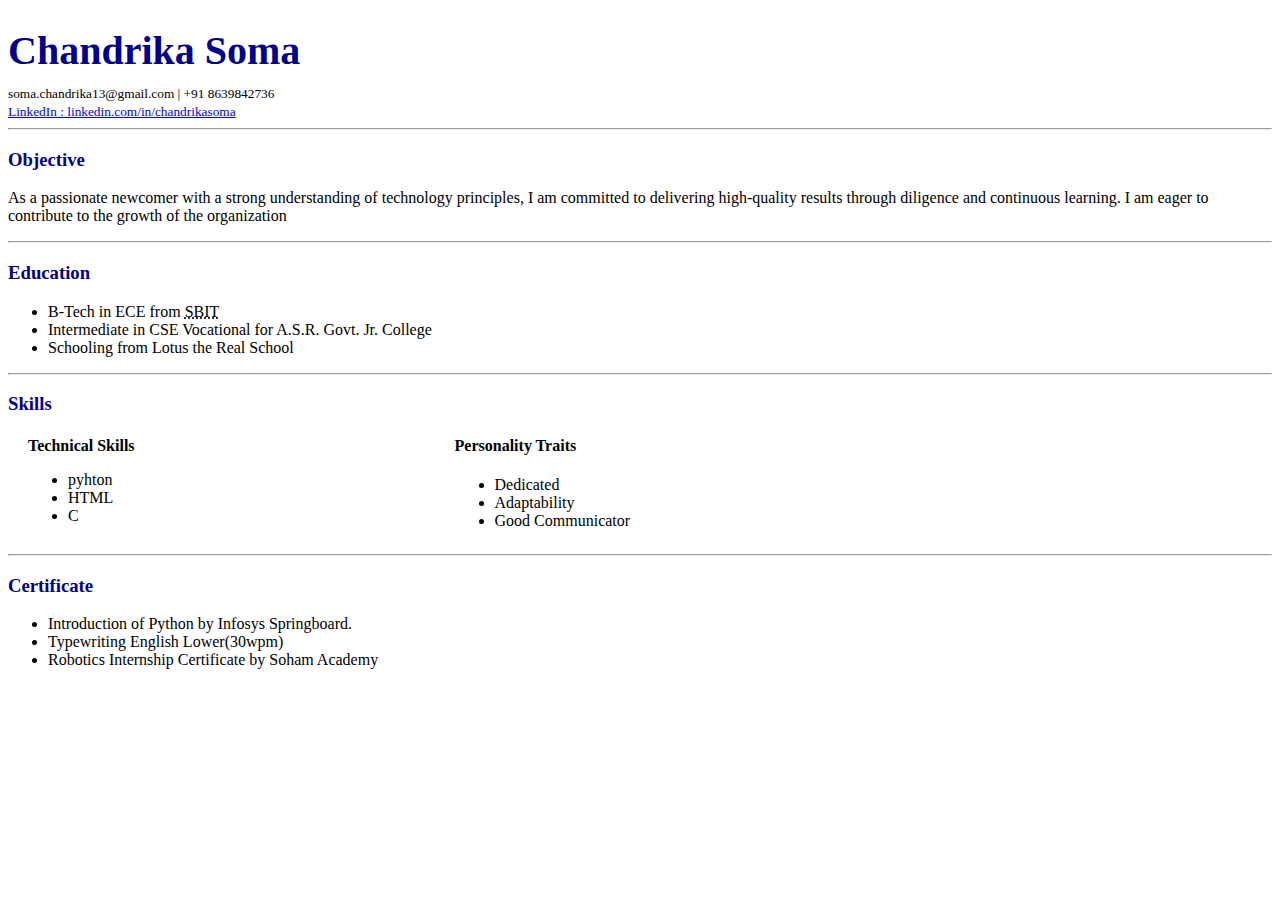
<file: DailyTasks/TASK/task1.html>
<!DOCTYPE html>
<html>
<head>
    <meta charset="UTF-8">
    <title>Resume</title>
    <style>
        h3{color: darkblue;}
        #box{
            display: flex;
        }
        .line1{
            padding-left: 20px;
            padding-right: 300px;
        }
        .line2{
            padding-left: 20px;
        }
    </style>
</head>
<body>
    <h1 style="margin-bottom: 10px;font-size: 40px;color: darkblue;">Chandrika Soma</h1>
    <small>soma.chandrika13@gmail.com | +91 8639842736</small><br>
    <small><a href="www.linkedin.com/in/chandrika-soma" target="_blank">LinkedIn : linkedin.com/in/chandrikasoma</a></small>
    <hr>
    <h3>Objective</H3>
    <p>As a passionate newcomer with a strong understanding of technology principles, 
        I am committed to delivering high-quality results through diligence and continuous learning. 
        I am eager to contribute to the growth of the organization</p>
    <hr>
    <h3>Education</h3>
    <div>
    <ul>
        <li>B-Tech in ECE from <abbr title="Swarna Bharathi Institute of Science and Technology">SBIT</abbr></li>
        <li>Intermediate in CSE Vocational for A.S.R. Govt. Jr. College</li>
        <li>Schooling from Lotus the Real School</li> 
    </div>
    <hr>
    <h3 style="margin-bottom: 0%;">Skills</h3>
    <div  id="box">
        <section class="line1">
            <h4 style="margin-bottom: 0px">Technical Skills</h4>
                <ul>
                    <li>pyhton</li>
                    <li>HTML</li>
                    <li>C</li>
                </ul>
        </section>
        <aside class="line2">
            <h4>Personality Traits</h4>
                <ul>
                    <li>Dedicated</li>
                    <li>Adaptability</li>
                    <li>Good Communicator</li>
                </ul>
        </aside>
    </div>
    <hr>
    <h3>Certificate</h3>
    <ul>
        <li>Introduction of Python by Infosys Springboard.</li>
        <li>Typewriting English Lower(30wpm)</li>
        <li>Robotics Internship Certificate by Soham Academy</li>
    </ul>
</body>
</html>
</file>
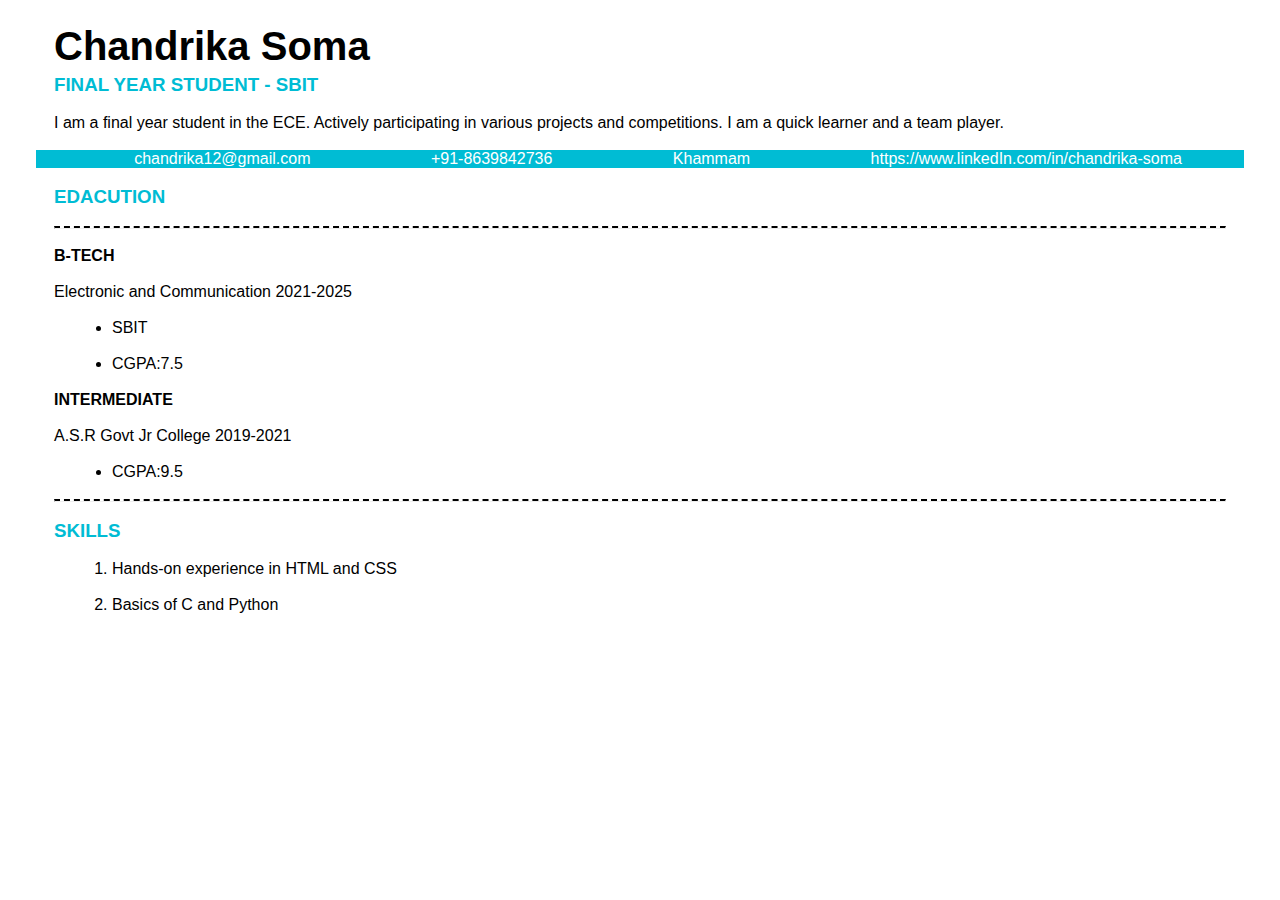
<file: DailyTasks/TASK/task2.html>
<!DOCTYPE html>
<html lang="en">
<head>
    <meta charset="UTF-8">
    <meta name="viewport" content="width=device-width, initial-scale=1.0">
    <link rel="stylesheet" href="https://cdnjs.cloudflare.com/ajax/libs/font-awesome/6.7.1/css/all.min.css"
     integrity="sha512-5Hs3dF2AEPkpNAR7UiOHba+lRSJNeM2ECkwxUIxC1Q/FLycGTbNapWXB4tP889k5T5Ju8fs4b1P5z/iB4nMfSQ==" 
     crossorigin="anonymous"referrerpolicy="no-referrer"/>
    <title> Resume </title>
    <style>
        .container{
            word-spacing: 5pc;
            background-color: #00BCD4;
            margin-left: 0%;
            margin-right: 0%;
            color: white;
        }
        h3{
            color: #00BCD4;
        }
        *{
            font-family: Arial, sans-serif;
            margin: 18px;
        }
        .linespace{
            line-height: 0.5;
            font-size: 40px;
        }
        .main{
            font-weight: 700;
        }
    </style>
</head>
<body>
    <h1 class="linespace">Chandrika Soma</h1>
    <h3>FINAL YEAR STUDENT - SBIT</h3>
    <P>I am a final year student in the ECE. Actively participating 
        in various projects and competitions. I am a quick learner and a team player.</P>
    <div class="container">
        <center>
            <i class="fa fa-envelope" color: white></i>chandrika12@gmail.com
            <i class="fa fa-phone"></i>+91-8639842736
            <i class="fa fa-map-marker"></i>Khammam
            <i class="fa fa-linkedin"></i>https://www.linkedIn.com/in/chandrika-soma
        </center>
    </div>
    <h3>EDACUTION</h3>
    <hr style="border-top: 2px dashed black">
    <p class="main">B-TECH</p>
    <p>Electronic and Communication    2021-2025</p>
    <ul>
        <li>SBIT</li>
        <li>CGPA:7.5</li>
    </ul>
    <p class="main">INTERMEDIATE</p>
    <p>A.S.R Govt Jr College    2019-2021</p>
    <ul>
        <li>CGPA:9.5</li>
    </ul>
    <hr style="border-top: 2px dashed black">
    <h3>SKILLS</h3>
    <ol>
        <li>Hands-on experience in HTML and CSS</li>
        <li>Basics of C and Python</li>
    </ol>
</body>
</html>
</file>
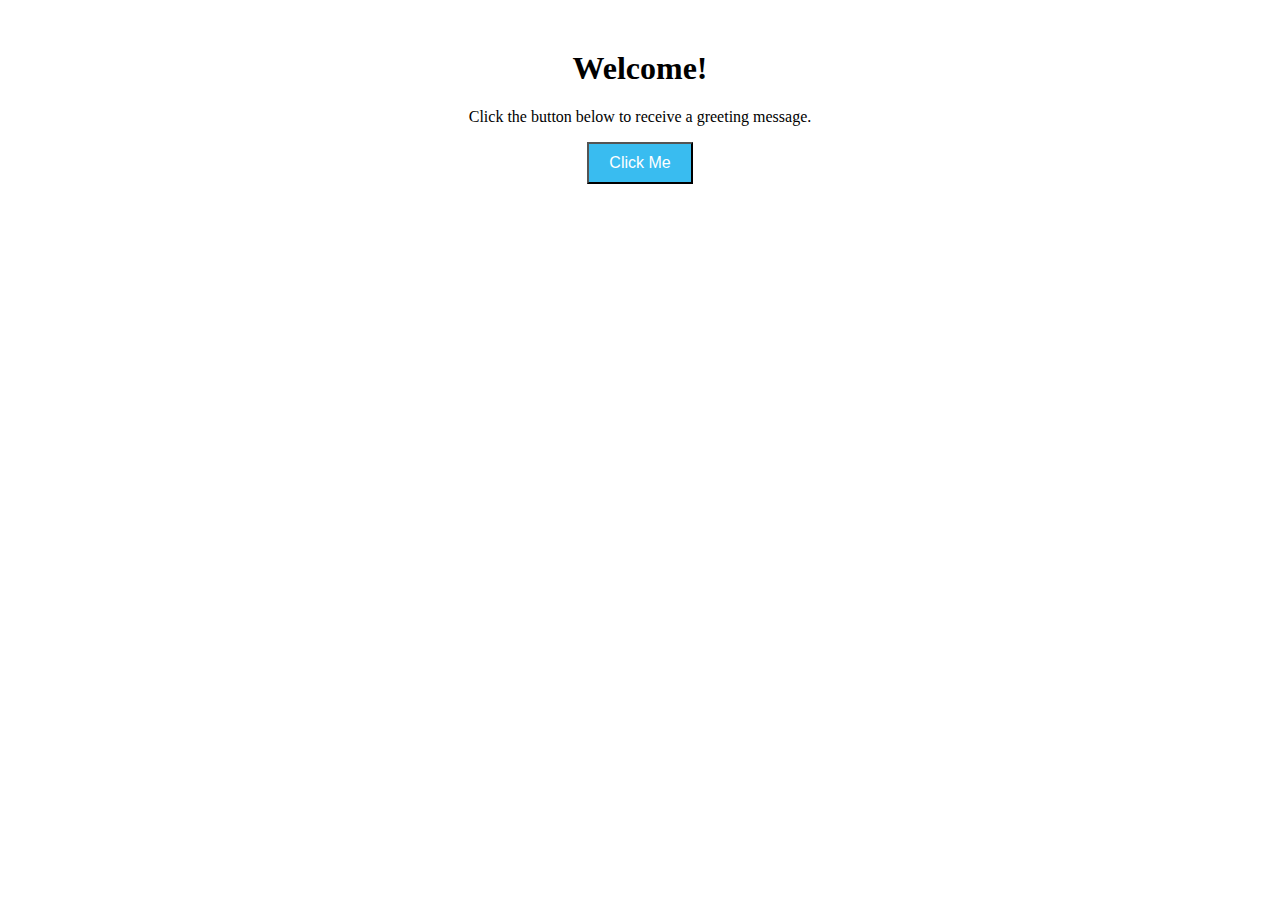
<file: DailyTasks/TASK/task4.html>
<!DOCTYPE html>
<html lang="en">
<head>
    <meta charset="UTF-8">
    <meta name="viewport" content="width=device-width, initial-scale=1.0">
    <title>Greeting Button</title>
    <style>
        body {
            text-align: center;
            margin-top: 50px;
        }
        button {
            padding: 10px 20px;
            font-size: 16px;
            cursor: pointer;
            color: white;
            background-color: rgb(57, 188, 240);
        }
    </style>
</head>
<body>
    <h1>Welcome!</h1>
    <p>Click the button below to receive a greeting message.</p>
    <button onclick="showGreeting()">Click Me</button>
    <p id="greeting"></p>

    <script>
        function showGreeting() {
            const greetingElement = document.getElementById('greeting');
            greetingElement.textContent = "Hello! Have a great day!";
        }
    </script>
</body>
</html>
</file>
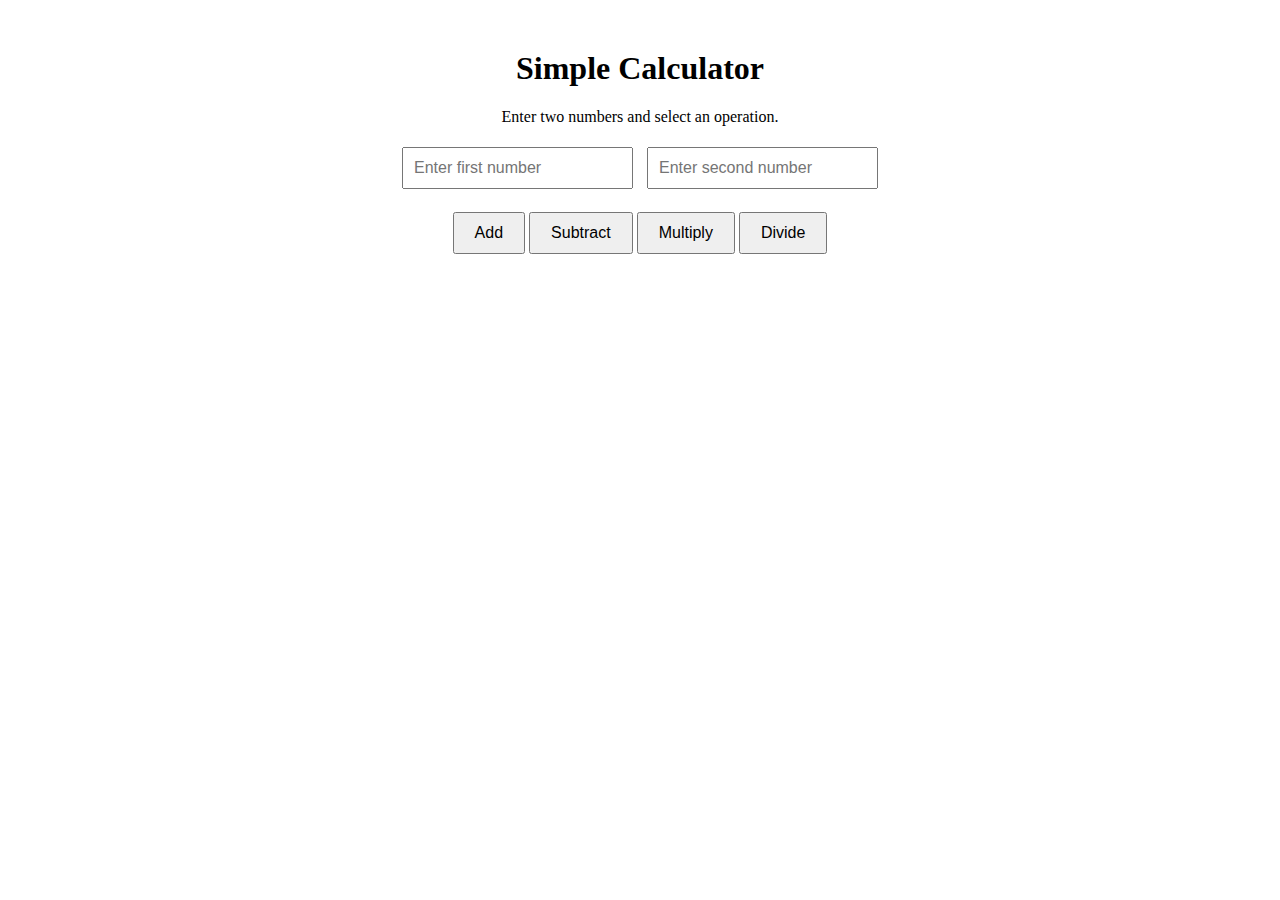
<file: DailyTasks/TASK/taskcalculator.html>
<!DOCTYPE html>
<html lang="en">
<head>
    <meta charset="UTF-8">
    <meta name="viewport" content="width=device-width, initial-scale=1.0">
    <title>Simple Calculator</title>
    <style>
        body {
            text-align: center;
            margin-top: 50px;
        }
        input {
            margin: 5px;
            padding: 10px;
            font-size: 16px;
        }
        button {
            padding: 10px 20px;
            font-size: 16px;
            cursor: pointer;
        }
    </style>
</head>
<body>
    <h1>Simple Calculator</h1>
    <p>Enter two numbers and select an operation.</p>
    <input type="number" id="num1" placeholder="Enter first number">
    <input type="number" id="num2" placeholder="Enter second number">
    <br>
    <br>
    <button onclick="performOperation('add')">Add</button>
    <button onclick="performOperation('subtract')">Subtract</button>
    <button onclick="performOperation('multiply')">Multiply</button>
    <button onclick="performOperation('divide')">Divide</button>
    <p id="result"></p>

    <script>
        function performOperation(operation) {
            const num1 = parseFloat(document.getElementById('num1').value);
            const num2 = parseFloat(document.getElementById('num2').value);
            let result;

            if (isNaN(num1) || isNaN(num2)) {
                document.getElementById('result').textContent = "Please enter valid numbers.";
                return;
            }

            switch (operation) {
                case 'add':
                    result = num1 + num2;
                    break;
                case 'subtract':
                    result = num1 - num2;
                    break;
                case 'multiply':
                    result = num1 * num2;
                    break;
                case 'divide':
                    if (num2 === 0) {
                        document.getElementById('result').textContent = "Cannot divide by zero.";
                        return;
                    }
                    result = num1 / num2;
                    break;
                default:
                    result = "Invalid operation.";
            }

            document.getElementById('result').textContent = `Result: ${result}`;
        }
    </script>
</body>
</html>
</file>
